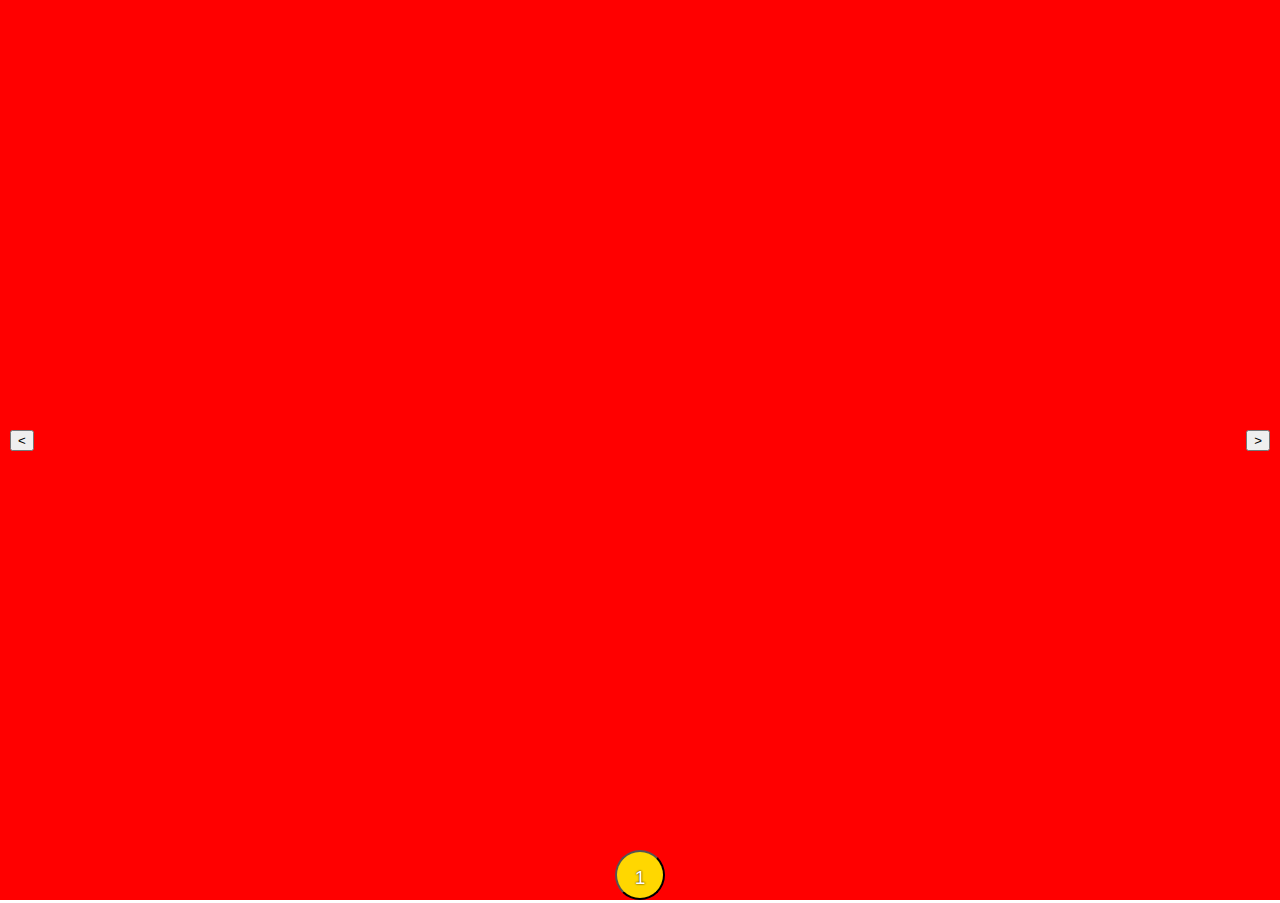
<file: HW3.html>
<!doctype html>
<html>
<head>
  <title>Slide Show</title>
   <script src="https://ajax.googleapis.com/ajax/libs/jquery/3.2.1/jquery.min.js"></script>
   <script>
var TAU = Math.PI*2;
var round = Math.round;
var min = Math.min;
var max = Math.max;
var ceil = Math.ceil;

function set(r, g, b, out) {
  out[0] = round(r * 255);
  out[1] = round(g * 255);
  out[2] = round(b * 255);
}
function clamp(v, l, u) {
  return max(l, min(v, u));
}
function hsv2rgb(h, s, v, out) {
  out = out || [0, 0, 0];
  h = h % 360;
  s = clamp(s, 0, 1);
  v = clamp(v, 0, 1);
  // Grey
  if (!s) {
    out[0] = out[1] = out[2] = ceil(v * 255);
  } else {
    var b = ((1 - s) * v);
    var vb = v - b;
    var hm = h % 60;
    switch((h/60)|0) {
      case 0: set(v, vb * h / 60 + b, b, out); break;
      case 1: set(vb * (60 - hm) / 60 + b, v, b, out); break;
      case 2: set(b, v, vb * hm / 60 + b, out); break;
      case 3: set(b, vb * (60 - hm) / 60 + b, v, out); break;
      case 4: set(vb * hm / 60 + b, b, v, out); break;
      case 5: set(v, b, vb * (60 - hm) / 60 + b, out); break;
    }
  }
  return out;
}
   </script>
  <script>
    var current = 0;
    var imageURLs = "";
    function start(){
      imageURLs = window.location.hash.replace("#","").split(",")
      var mu = "";
      var muT = "";
      for(var i = 0; i < imageURLs.length; i++){
        var url = imageURLs[i];
        mu += '<div class="slide" style="background-image:url(' + url + ')"> </div>';
        muT += '<button onclick="go(' + i + ')" class="num">' + (i + 1) + '</button>'
      }
      //#$("#container").html(mu);
      document.getElementById("container").innerHTML = mu;
      //$("#track").html(muT);
      document.getElementById("track").innerHTML = muT;
      init();
    }
    function init(){
      $("#container .slide").css({"display":"none"});
      $("#container .slide:nth-of-type(1)").css({"display":"block"});
      $("#track .num:nth-of-type(1)").addClass("selected");
      $("#container").css({"background": getBGColor(current)});
    }
    function goNextSlide(){
      var n = imageURLs.length;
      var next = (current + 1)%n;
      var slides = document.getElementById("container").getElementsByClassName("slide");
      var trackNos = document.getElementById("track").getElementsByClassName("num");
      $("#container .slide:nth-of-type(" + (current + 1)+ ")").stop().animate({"margin-left":"-100%"});
      $("#container .slide:nth-of-type(" + (next+ 1)+ ")").stop().css({"margin-left": "100%", "display": "block"}).animate({"margin-left": "0%"}) // fadein next slide
      $("#track .num:nth-of-type(" + (current + 1) + ")").removeClass("selected");
      $("#track .num:nth-of-type(" + (next + 1) + ")").addClass("selected");
      current = next; // set new current slide
      $("#container").css({"background": getBGColor(current)});
    }
    function goPrevSlide(){
      var n = imageURLs.length;
      var next = (current + n - 1)%n;
      var slides = document.getElementById("container").getElementsByClassName("slide");
      var trackNos = document.getElementById("track").getElementsByClassName("num");
      $("#container .slide:nth-of-type(" + (current + 1)+ ")").stop().animate({"margin-left":"100%"});
      $("#container .slide:nth-of-type(" + (next+ 1)+ ")").stop().css({"margin-left": "-100%", "display": "block"}).animate({"margin-left": "0%"}) // fadein next slide
      $("#track .num:nth-of-type(" + (current + 1) + ")").removeClass("selected");
      $("#track .num:nth-of-type(" + (next + 1) + ")").addClass("selected");
      current = next; // set new current slide    
      $("#container").css({"background": getBGColor(current)});
    }
    function go(next){
      var n = imageURLs.length;
      var slides = document.getElementById("container").getElementsByClassName("slide");
      var trackNos = document.getElementById("track").getElementsByClassName("num");
      if (next < current){
      	$("#container .slide:nth-of-type(" + (current + 1)+ ")").stop().animate({"margin-left":"100%"});
      	$("#container .slide:nth-of-type(" + (next+ 1)+ ")").stop().css({"margin-left": "-100%", "display": "block"}).animate({"margin-left": "0%"}) // fadein next slide
      }
      if (next > current){
      	$("#container .slide:nth-of-type(" + (current + 1)+ ")").stop().animate({"margin-left":"-100%"});
      	$("#container .slide:nth-of-type(" + (next+ 1)+ ")").stop().css({"margin-left": "100%", "display": "block"}).animate({"margin-left": "0%"}) // fadein next slide
      }
      $("#track .num:nth-of-type(" + (current + 1) + ")").removeClass("selected");
      $("#track .num:nth-of-type(" + (next + 1) + ")").addClass("selected");
      current = next; // set new current slide
      $("#container").css({"background": getBGColor(current)});
    }
    
    function getBGColor(c)
    {
      var t = imageURLs.length;
      //var cv = parseInt((1 - (c/t)) * 255);
      var cv = hsv2rgb(parseInt((1 - (c/t)) * 360), 1, 1);
      console.log(c, cv);
      return "rgb(" + cv[0] + "," + cv[1] + "," + cv[2] + ")";
    }
    
	
  </script>
  <style>
    body{
      margin: 0px;
    }
    #container
    {
       height: 100%;
       width: 100%;
       position: absolute;
       overflow: hidden;
       background: black;
       transition-duration: 1s;
       perspective: 500px;
    }
    .slide{
       margin-left: 0%;
       display: block;
       width: 100%;
       height: 100%;
       background-position: 50%;
       background-repeat: no-repeat;
       background-size: contain;
       position: absolute;
    }
    .navB{
        position: absolute;
        top: calc(50% - 20px);
    }
    #prev{
        left: 10px;
    }
    #next{
        right: 10px;
    }
    #track{
        position: absolute;
        bottom: 0px;
        width: 100%;
        text-align: center;
    }
    .num{
      display: inline-block;
      width: 50px;
      height: 50px;
      color: white;
      text-shadow: black 0px 0px 2px;
      line-height: 50px;
      border-radius: 30px;
    }
    .selected{
      background: gold;
      font-size: 120%;
    }
  </style>
</head>


<body onload='start()'>
  <div id='container'>
  </div>

  <button onclick="goPrevSlide()" class='navB' id='prev'> < </button>
  <button onclick="goNextSlide()" class='navB' id='next'> > </button>

  <div id='track'>
     <button class="num selected" >1</button>
  </div>
</body>

</html>
</file>
